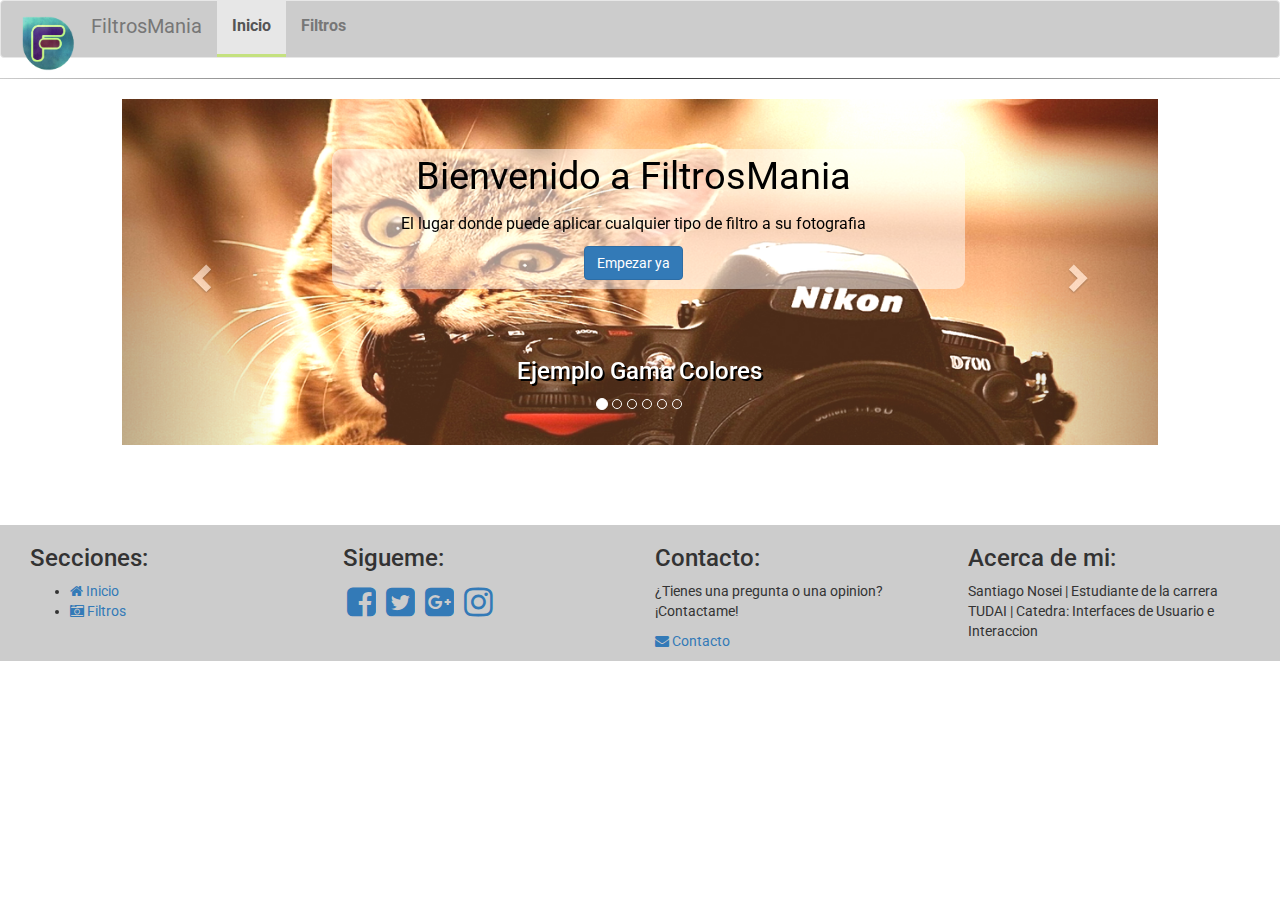
<file: Interfaces and User Experience/Image Filters/index.html>
<!DOCTYPE html PUBLIC "-//W3C//DTD XHTML 1.0 Transitional//EN" "http://www.w3.org/TR/xhtml1/DTD/xhtml1-transitional.dtd">
<html xmlns="http://www.w3.org/1999/xhtml">

<head>
	<meta http-equiv="Content-Type" content="text/html; charset=utf-8" />
	<title>FiltrosMania</title>
	<link href="css/bootstrap.min.css" rel="stylesheet"></link>
	<link href="css/estilos_principal.css" rel="stylesheet"></link>
	<link href="css/estilos_filtros.css" rel="stylesheet"></link>
	<link href="css/font-awesome.min.css" rel="stylesheet"></link>
	<link rel="shortcut icon" href="favicon.ico" type="image/x-icon"></link>
	<link rel="icon" href="favicon.ico" type="image/x-icon"></link>
	<link href="https://fonts.googleapis.com/css?family=Roboto" rel="stylesheet">
</head>

<body>
	<div id="fb-root"></div>
	<nav id="menu" class="navbar navbar-default" role="navigation">
		<div class="container-fluid">
			<div class="navbar-header">
				<a class="navbar-brand" href="#"><img alt="Brand" src="images/logo.png"></a>
				<a class="navbar-brand" href="#">FiltrosMania</a>
				<button type="button" class="navbar-toggle collapsed" data-toggle="collapse" data-target="#navbar-collapse-1" aria-expanded="false">
			        <span class="sr-only">Toggle navigation</span>
			        <span class="icon-bar"></span>
			        <span class="icon-bar"></span>
			        <span class="icon-bar"></span>
			      </button>
			</div>
			<div class="collapse navbar-collapse" id="navbar-collapse-1">
				<ul class="nav navbar-nav navbar-left">
					<li menu="main" class="active"><a href="#">Inicio</a></li>
					<li menu="filtros"><a href="#">Filtros</a></li>
				</ul>
			</div>
		</div>
	</nav>

	<hr></hr>
	<div class="encapsulador" class="container-fluid">
		<div class="row">
			<div class="col-md-12">
				<article id="AjaxContent">
					<!--Contenido que se cargara usando AJAX-->
				</article>
			</div>
		</div>
	</div>

	<div id="footer">
		<div class="row">
			<div class="col-lg-12">
				<div class="container-fluid">
					<div class="col-lg-3 col-md-6 hidden-xs hidden-sm secciones">
						<h3>Secciones:</h3>
						<ul>
							<li menu="main" class="secciones"><a href=""><i class="fa fa-home"></i> Inicio</a></li>
							<li menu="filtros" class="secciones"><a href=""><i class="fa fa-camera-retro"></i> Filtros</a></li>
						</ul>
					</div>
					<div class="col-lg-3 col-md-6 col-xs-6 col-sm-6">
						<h3>Sigueme:</h3>
						<div class="container-fluid">
							<div class="row">
								<a href="https://www.facebook.com/snorimay" target="_blank"><i id="social" class="fa fa-facebook-square fa-3x social-fb"></i></a>
								<a href="https://twitter.com/snorimay" target="_blank"><i id="social" class="fa fa-twitter-square fa-3x social-tw"></i></a>
								<a href="https://plus.google.com/u/0/102825697163842764087" target="_blank"><i id="social" class="fa fa-google-plus-square fa-3x social-gp"></i></a>
								<a href="https://www.instagram.com/santiagonosei/" target="_blank"><i id="social" class="fa fa-instagram fa-3x social-ins"></i></a>
							</div>
						</div>
					</div>
					<div class="col-lg-3 col-md-6 col-xs-6 col-sm-6">
						<h3>Contacto:</h3>
						<p>¿Tienes una pregunta o una opinion? ¡Contactame!</p>
						<p><a href="mailto:snosei92@gmail.com" target="_blank" title="Contactame!"><i class="fa fa-envelope"></i> Contacto</a></p>
					</div>
					<div class="col-lg-3 col-md-6 col-xs-12 col-sm-12">
						<h3>Acerca de mi:</h3>
						<p>Santiago Nosei | Estudiante de la carrera TUDAI | Catedra: Interfaces de Usuario e Interaccion</p>
					</div>
				</div>
			</div>
		</div>
	</div>

	<script type="text/javascript" src="js/jquery-3.1.1.min.js"></script>
	<script type="text/javascript" src="js/bootstrap.min.js"></script>
	<script type="text/javascript" src="js/accionesmenu.js"></script>
</body>

</html>
</file>
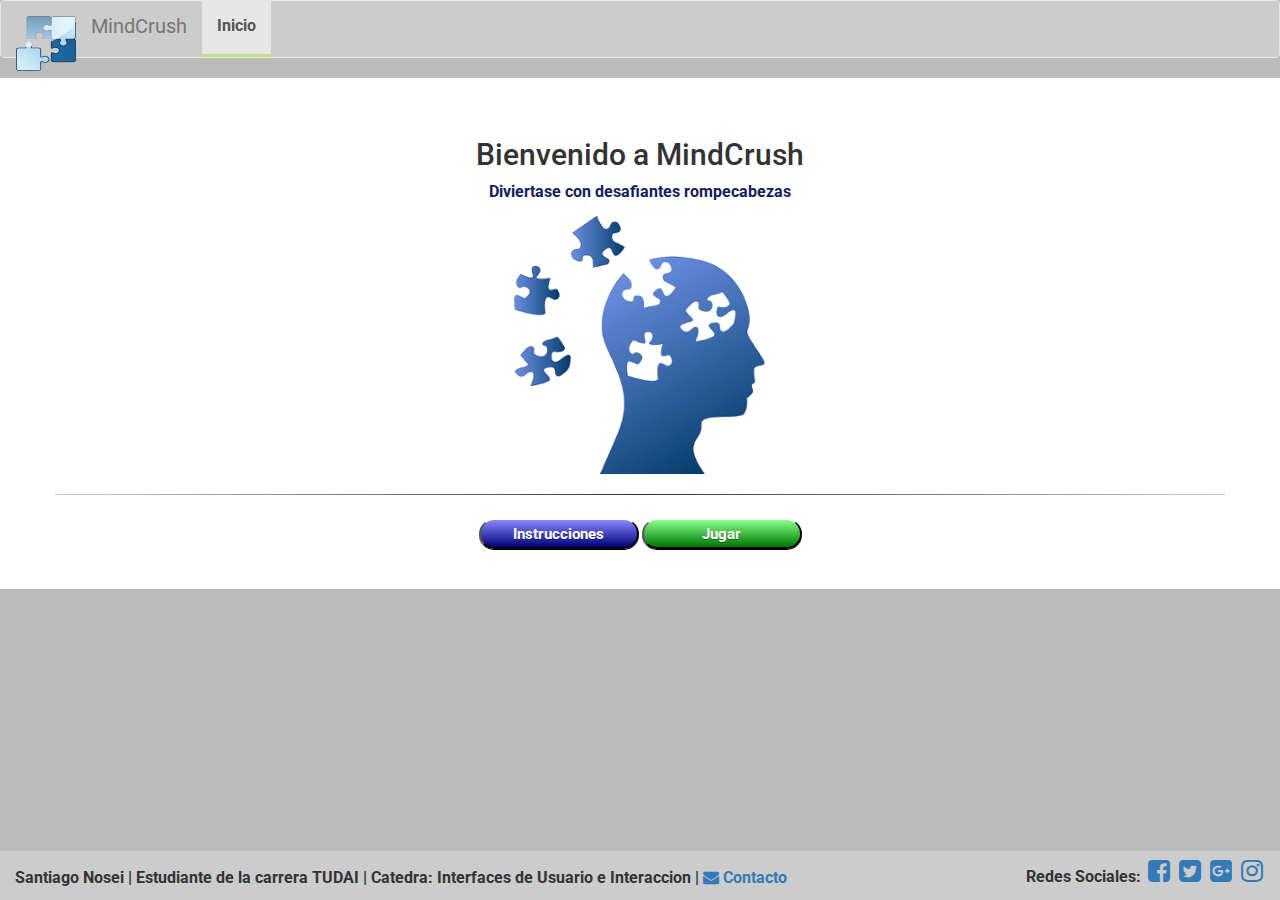
<file: Interfaces and User Experience/Puzzle/index.html>
<!DOCTYPE html PUBLIC "-//W3C//DTD XHTML 1.0 Transitional//EN" "http://www.w3.org/TR/xhtml1/DTD/xhtml1-transitional.dtd">
<html xmlns="http://www.w3.org/1999/xhtml">

<head>
	<meta http-equiv="Content-Type" content="text/html; charset=utf-8" />
	<title>MindCrush</title>
	<link href="css/bootstrap.min.css" rel="stylesheet"></link>
	<link href="css/estilos_principal.css" rel="stylesheet"></link>
	<link href="css/estilos_rompecabeza.css" rel="stylesheet"></link>
	<link href="css/animate.css" rel="stylesheet">
	<link href="css/jquery.fancybox.min.css" rel="stylesheet">
	<link href="css/font-awesome.min.css" rel="stylesheet"></link>
	<link rel="shortcut icon" href="favicon.ico" type="image/x-icon"></link>
	<link rel="icon" href="favicon.ico" type="image/x-icon"></link>
	<link href="https://fonts.googleapis.com/css?family=Roboto" rel="stylesheet">
</head>

<body>

	<nav id="menu" class="navbar navbar-default" role="navigation">
		<div class="container-fluid">
			<div class="navbar-header">
				<a class="navbar-brand" href="index.html"><img alt="Brand" src="images/logo.png"></a>
				<a class="navbar-brand" href="index.html">MindCrush</a>
				<button type="button" class="navbar-toggle collapsed" data-toggle="collapse" data-target="#navbar-collapse-1" aria-expanded="false">
						<span class="sr-only">Toggle navigation</span>
						<span class="icon-bar"></span>
						<span class="icon-bar"></span>
						<span class="icon-bar"></span>
					</button>
			</div>
			<div class="collapse navbar-collapse" id="navbar-collapse-1">
				<ul class="nav navbar-nav navbar-left">
					<li menu="main" class="active"><a href="index.html">Inicio</a></li>
				</ul>
			</div>
		</div>
	</nav>

	<div class="encapsulador" class="container-fluid">
		<div class="row">
			<div class="col-md-12">
				<article id="zonas">

					<div id="zona-inicio">
						<div class="container">
							<div class='row text-center'>
								<h2>Bienvenido a MindCrush</h2>
								<p class="textoAyuda">Diviertase con desafiantes rompecabezas</p>
								<img src="images/puzzle.png"></img>
								<hr></hr>
								<button class="general" id="instrucciones" back="inicio" type="button">Instrucciones</button>
								<button class="avanzar" id="jugar-galeria" back="inicio" type="button">Jugar</button>
							</div>
						</div>
					</div>

					<div id="zona-instrucciones">
						<div class="container">
							<div class='row text-center'>
								<h2>Instrucciones para Jugar</h2>
								<p class="textoAyuda">Paso 1: Elija un Rompecabezas </p>
								<p class="textoAyuda">Paso 2: Elija un nivel de Dificultad </p>
								<p class="textoAyuda">Paso 3: Seleccione y arrastre cada pieza de la izquierda a su respectiva posicion de la derecha </p>
								<p class="textoAyuda">Si necesita ayuda presione el boton Ayuda que le mostrara como deberia quedar el rompecabezas ordenado </p>
								<p class="textoAyuda">¡A divertirse!</p>
								<hr></hr>
								<button class="atras" id="inicio" back="instrucciones" type="button">Atras</button>
							</div>
						</div>
					</div>

					<div id="zona-jugar-galeria">
						<div class="container">
							<div class='row text-center'>
								<h2>Rompecabezas Disponibles</h2>
								<hr></hr>
								<div class='list-group gallery'>
									<div class='col-sm-4 col-xs-6 col-md-3 col-lg-3'>
										<a id="imagen_1" class="thumbnail" rel="ligthbox">
											<img class="img-responsive" alt="" />
										</a>
									</div>
									<div class='col-sm-4 col-xs-6 col-md-3 col-lg-3'>
										<a id="imagen_2" class="thumbnail" rel="ligthbox">
											<img class="img-responsive" alt="" />
										</a>
									</div>
									<div class='col-sm-4 col-xs-6 col-md-3 col-lg-3'>
										<a id="imagen_3" class="thumbnail" rel="ligthbox">
											<img class="img-responsive" alt="" />
										</a>
									</div>
									<div class='col-sm-4 col-xs-6 col-md-3 col-lg-3'>
										<a id="imagen_4" class="thumbnail" rel="ligthbox">
											<img class="img-responsive" alt="" />
										</a>
									</div>
									<div class='col-sm-4 col-xs-6 col-md-3 col-lg-3'>
										<a id="imagen_5" class="thumbnail" rel="ligthbox">
											<img class="img-responsive" alt="" />
										</a>
									</div>
									<div class='col-sm-4 col-xs-6 col-md-3 col-lg-3'>
										<a id="imagen_6" class="thumbnail" rel="ligthbox">
											<img class="img-responsive" alt="" />
										</a>
									</div>
									<div class='col-sm-4 col-xs-6 col-md-3 col-lg-3'>
										<a id="imagen_7" class="thumbnail" rel="ligthbox">
											<img class="img-responsive" alt="" />
										</a>
									</div>
									<div class='col-sm-4 col-xs-6 col-md-3 col-lg-3'>
										<a id="imagen_8" class="thumbnail" rel="ligthbox">
											<img class="img-responsive" alt="" />
										</a>
									</div>
								</div>
								<img id="imagen-popup"></img>
								<button class="atras" id="inicio" back="jugar-galeria" type="button">Atras</button>
								<button class="avanzar" id="jugar-dificultad" back="jugar-galeria" type="button">Siguiente</button>
							</div>
						</div>
					</div>

					<div id="zona-jugar-dificultad">
						<div class="container">
							<div class='row text-center'>
								<h2>Seleccione el nivel de dificultad</h2>
								<hr></hr>
								<div>
									<div class="btn-group" data-toggle="buttons">
										<label class="btn btn-success " dificultad="0">
											<input type="radio" name="options" id="option2" autocomplete="off" chacked>
											<span class="glyphicon glyphicon-baby-formula"></span><p>Bebe</p>
										</label>
										<label class="btn btn-primary active" dificultad="1">
											<input type="radio" name="options" id="option1" autocomplete="off">
											<span><i class="fa fa-smile-o fa-2x" aria-hidden="true"></i></span><p>Facil</p>
										</label>
										<label class="btn btn-warning" dificultad="2">
											<input type="radio" name="options" id="option2" autocomplete="off">
											<span><i class="fa fa-meh-o fa-2x" aria-hidden="true"></i></span><p>Media</p>
										</label>
										<label class="btn btn-danger" dificultad="3">
											<input type="radio" name="options" id="option2" autocomplete="off">
											<span><i class="fa fa-frown-o fa-2x" aria-hidden="true"></i></span><p>Dificil</p>
										</label>
									</div>
								</div>
								<p id="txt-ayuda"></p>
								<hr></hr>
								<button class="atras" id="jugar-galeria" back="jugar-dificultad" type="button">Atras</button>
								<button class="avanzar" id="rompecabezas" back="jugar-dificultad" type="button">Comenzar</button>
							</div>
						</div>
					</div>

					<div id="zona-rompecabezas">
						<div class="container">
							<div class='row text-center'>
								<p class="pull-left">Dificultad: <span id="txt-dificultad"></span> Tiempo: <span id="txt-tiempo"></span></p>
								<button class="pull-right atras" id="inicio" back="rompecabezas" type="button">Menu</button>
								<button class="pull-right general" id="imagen-ayuda" type="button">Ayuda</button>
							</div>
						</div>
						<canvas id="canvasGhost" class="visible-xs"></canvas>
						<canvas id="canvasOriginal"></canvas>
					</div>

				</article>
			</div>
		</div>
	</div>


	<div id="footer">
		<div class="row">
			<div class="col-lg-12">
				<div class="container-fluid text-center">
					<p class="pull-left">Santiago Nosei | Estudiante de la carrera TUDAI | Catedra: Interfaces de Usuario e Interaccion | <a href="mailto:snosei92@gmail.com" target="_blank" title="Contactame!"><i class="fa fa-envelope"></i> Contacto</a>
					</p>
					<p class="pull-right">Redes Sociales: <a href="https://www.facebook.com/snorimay" target="_blank"><i id="social" class="fa fa-facebook-square fa-2x social-fb"></i></a>
						<a href="https://twitter.com/snorimay" target="_blank"><i id="social" class="fa fa-twitter-square fa-2x social-tw"></i></a>
						<a href="https://plus.google.com/u/0/102825697163842764087" target="_blank"><i id="social" class="fa fa-google-plus-square fa-2x social-gp"></i></a>
						<a href="https://www.instagram.com/santiagonosei/" target="_blank"><i id="social" class="fa fa-instagram fa-2x social-ins"></i></a>
					</p>
				</div>
			</div>
		</div>
	</div>

	<script type="text/javascript" src="js/jquery-3.1.1.min.js"></script>
	<script type="text/javascript" src="js/bootstrap.min.js"></script>
	<!--Necesaria para manejar la galeria y el popup de la ayuda-->
	<script type="text/javascript" src="js/jquery.fancybox.min.js"></script>
	<!--Necesaria para manejar el contador durante el juego-->
	<script type="text/javascript" src="js/easytimer.js"></script>
	<script type="text/javascript" src="js/accionesmenu.js"></script>
	<!--Necesarias para el funcionamiento del rompecabezas-->
	<script type="text/javascript" src="js/formas.js"></script>
	<script type="text/javascript" src="js/grilla.js"></script>
	<script type="text/javascript" src="js/rompecabeza.js"></script>

</body>

</html>
</file>
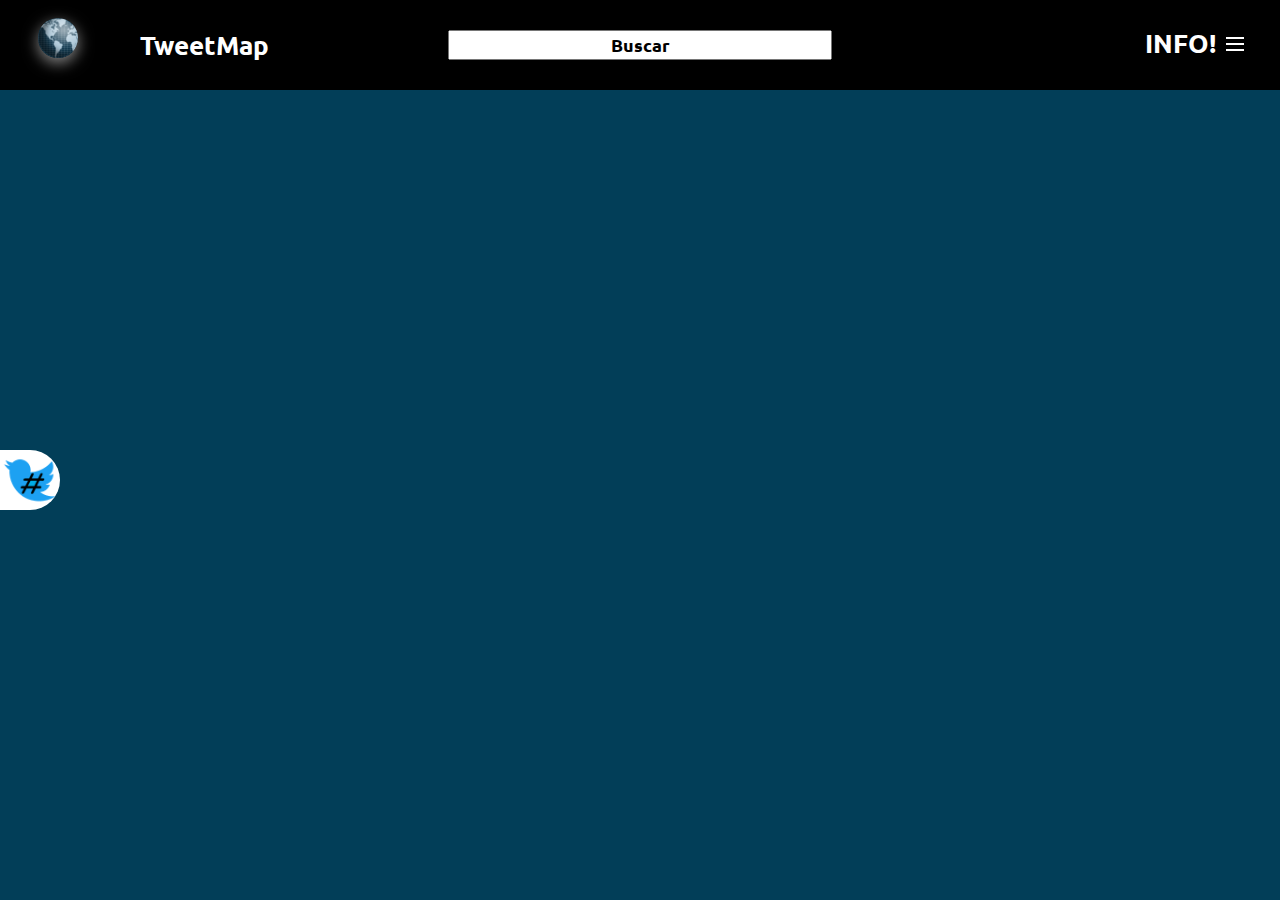
<file: Interfaces and User Experience/Twitter Map/index.html>
<!doctype html>
<html lang="en" class="no-js">

<head>
	<meta charset="UTF-8">
	<meta name="viewport" content="width=device-width, initial-scale=1">
	<link href='http://fonts.googleapis.com/css?family=Ubuntu:400,700' rel='stylesheet' type='text/css'>
	<link rel="stylesheet" href="css/bootstrap.min.css">
	<link rel="stylesheet" href="css/reset.css">
	<link rel="stylesheet" href="css/estilos_principal.css"></link>
	<link rel="stylesheet" href="css/style.css">
	<link rel="stylesheet" href="css/input.css">
	<link rel="stylesheet" href="css/menulateral.css">
	<link rel="stylesheet" href="css/animate.css">
	<link rel="shortcut icon" href="favicon.ico" type="image/x-icon"></link>
	<link rel="icon" href="favicon.ico" type="image/x-icon"></link>
	<script src="js/modernizr.js"></script>
	<title>TweetMap</title>
</head>

<body>
	<div hidden id="spinner-tweets">
		<div id="spriteLoading" class="cargandoTweets volarYbounceAdentro">
		</div>
		<p id="tweetLoadingText" class="loadingText bounceAdentro">Cargando Tweets</p>
	</div>
	<div hidden id="spinner-trends">
		<div id="trendsLoading" class="cargandoTrends girarYbounceAdentro">
		</div>
		<p id="trendLoadingText" class="loadingText bounceAdentro">Cargando Trends</p>
	</div>
	<div hidden id="spinner-error">
		<div id="errorLoading" class="cargandoError pulseYbounceAdentro">
		</div>
		<p id="errorLoadingText" class="loadingText bounceAdentro"></p>
	</div>
	<main id="cd-main-content">
		<section id="cd-intro">

			<div id="wrapper">
				<input type="checkbox" id="menu" name="menu" class="menu-checkbox">
				<div class="menu">
					<label class="menu-toggle" for="menu"><span>Toggle</span></label>
					<ul id="navTrends">
						<li><span>Trends Mundiales</span></li>
						<hr></hr>
					</ul>
				</div>
			</div>

			<header class="cd-header">
				<div id="cd-logo">
					<div id="globe"></div>
				</div>
				<h1>TweetMap</h1>
				<input id="input-buscar" class="input" placeholder="Buscar" type="text"></input>
				<a class="cd-menu-trigger" href="#main-nav">Info!<span></span></a>
			</header>

			<div id="zona_mapa"></div>

		</section>
	</main>
	<div id="ShadowLayer" class="cd-shadow-layer"></div>

	<nav id="main-nav">
		<ul>
			<!-- 5 en total -->
			<li><a class="qs"><span>Quienes Somos</span></a></li>
			<hr></hr>
			<li><a class="cont"><span>Contacto</span></a></li>
			<hr></hr>
			<li><a class="cf"><span>Como Funciona</span></a></li>
			<hr></hr>
			<li><a class="is"><span>Instrucciones</span></a></li>
		</ul>
		<a href="#0" class="cd-close-menu">Close<span></span></a>
	</nav>

	<!-- ModalQuienesSomos -->
	<div class="modal fade" id="MyModalQS" role="dialog">
		<div class="modal-dialog ">
			<div class="modal-content">
				<div class="modal-header">
					<button type="button" class="close" data-dismiss="modal" aria-hidden="true">&times;</button>
					<h4 class="modal-title Titulo">Quienes Somos</h4>
				</div>
				<div class="modal-body">
					<div class="container-fluid">
						<div class="row">
							<div class="col-md-12">
								<p class="Titulo">Diseñadores y Desarrolladores</p>
								<p>Rodríguez, Joaquín</p>
								<p>Gonzalez, Victor Juan</p>
								<p>Nosei, Santiago</p>
							</div>
						</div>
					</div>
				</div>
				<div class="modal-footer">
					<button type="button" class="btn btn-default" data-dismiss="modal" aria-hidden="true">Cerrar</button>
				</div>
			</div>
		</div>
	</div>

	<!-- ModalComoFunciona -->
	<div class="modal fade" id="MyModalCF" role="dialog">
		<div class="modal-dialog ">
			<div class="modal-content">
				<div class="modal-header">
					<button type="button" class="close" data-dismiss="modal" aria-hidden="true">&times;</button>
					<h4 class="modal-title Titulo">Como Funciona</h4>
				</div>
				<div class="modal-body">
					<div class="container-fluid">
						<div class="row">
							<div class="col-md-12">
								<ul>
									<li class="Titulo">APIs:</li>
									<br></br>
									<li class="Titulo2">Twitter API:</li>
									<li>Usada para consultar información sobre tweets y trending topics</li>
									<li class="Titulo2">Twitter Oembedded API:</li>
									<li>Usada para embeber un tweet en el mapa y que se muestre como en la pagina de Twitter</li>
									<li class="Titulo2">Geonames API:</li>
									<li>Usada para devolver las ubicaciones de las ciudades dentro del mapa, con la que hacemos pedidos a la Api de Twitter</li>
									<li class="Titulo2">Google Maps API JS V3:</li>
									<li>Usada para crear un mapa dentro de la pagina y realizar todas las funciones para mostrar tweets y trending topics</li>

									<br></br>
									<li class="Titulo">Librerias:</li>
									<br></br>
									<li class="Titulo2">autocomplete.js:</li>
									<li>Usada para habilitar la opcion de autcompletar de google para buscar lugares</li>
									<li class="Titulo2">bootstrap.min.js:</li>
									<li>Usada para darle estilo responsive a la pagina</li>
									<li class="Titulo2">codebird.js:</li>
									<li>Usada para realizar la conexion a la API de Twitter</li>
									<li class="Titulo2">markerwithlabel.js:</li>
									<li>Usada para colocar marcadores personalizados dentro del mapa de google maps</li>
									<li class="Titulo2">widgets.js:</li>
									<li>Usada para recrear el diseño de un tweet de la pagina de Twitter</li>

								</ul>
							</div>
						</div>
					</div>
				</div>
				<div class="modal-footer">
					<button type="button" class="btn btn-default" data-dismiss="modal" aria-hidden="true">Cerrar</button>
				</div>
			</div>
		</div>
	</div>

	<!--modal contacto-->
	<div class="modal fade" id="contactoModal" role="dialog">
		<div class="modal-dialog">
			<div class="modal-content">
				<div class="modal-header">
					<button type="button" class="close" data-dismiss="modal">&times;</button>
					<h4 class="modal-title Titulo">Contactenos</h4>
				</div>
				<div class="modal-body">
					<div class="container">
						<div class="col-md-5">
							<div class="form-area">
								<form role="form">
									<br style="clear:both">
									<h3 style="margin-bottom: 25px; text-align: center;">Contact Form</h3>
									<div class="form-group">
										<input type="text" class="form-control" id="name" name="name" placeholder="Name" required>
									</div>
									<div class="form-group">
										<input type="text" class="form-control" id="email" name="email" placeholder="Email" required>
									</div>
									<div class="form-group">
										<input type="text" class="form-control" id="mobile" name="mobile" placeholder="Mobile Number" required>
									</div>
									<div class="form-group">
										<input type="text" class="form-control" id="subject" name="subject" placeholder="Subject" required>
									</div>
									<div class="form-group">
										<textarea class="form-control" type="textarea" id="message" placeholder="Message" maxlength="140" rows="7"></textarea>
										<span class="help-block"><p id="characterLeft" class="help-block ">You have reached the limit</p></span>
									</div>

									<button type="button" id="submit" name="submit" class="btn btn-primary pull-right">Submit Form</button>
								</form>
							</div>
						</div>
					</div>
				</div>
				<div class="modal-footer">
					<button type="button" class="btn btn-default" data-dismiss="modal">Cerrar</button>
				</div>
			</div>
		</div>
	</div>

	<!-- ModalInstrucciones -->
	<div class="modal fade" id="MyModalIS" role="dialog">
		<div class="modal-dialog ">
			<div class="modal-content">
				<div class="modal-header">
					<button type="button" class="close" data-dismiss="modal" aria-hidden="true">&times;</button>
					<h4 class="modal-title Titulo">Instrucciones</h4>
				</div>
				<div class="modal-body">
					<div class="container-fluid">
						<div class="row">
							<div class="col-md-12">
								<p class="Titulo">Que puede hacer en la pagina</p>
								<br></br>
								<p>	Una vez cargada la pagina pruebe a movers por el mapa haciendo click y arrastrando el mouse, una vez que deje de hacer click vera como se van cargando Tweets en el mapa</p>
								<hr></hr>
								<p>	Lo primero que vera en el mapa seran logos de Twitter con un numero, los cuales indican la cantidad de tweets que hay en esa ubicacion. Pruebe hacer click en uno de ellos y sera dirigido hacia esa ubicacion para ver los tweets especificos</p>
								<hr></hr>
								<p>	Pruebe tambien hacer zoom para dentro o para afuera, vera que en cierto punto se visualizaran los tweets individuales y que en otro desapareceran los tweets y apareceran los Trending Topics de esas regiones</p>
								<hr></hr>
								<p>	Pruebe hacer click en un Tweet individual y podra ver en un globo de dialogo el contenido de ese Tweet</p>
								<hr></hr>
								<p>	Cuando este visualizando los Trending Topics pruebe a hacer click en uno de ellos. Al hacerlo se abrira una nueva pestaña con la pagina de Twitter y los tweets de ese Trending Topic</p>
								<hr></hr>
								<p>	Pruebe hacer click en el logo de twitter con el hashtag dentro y podrá ver los 5 Trending Topics mundiales actuales. Si hace click en uno de llos se abrirar una nueva pestaña con la pagina de Twitter y los tweets de ese Trending Topic</p>
								<hr></hr>
								<p>	Para navegar por el mapa y visualizar la informacion que quiere puede introducion la localidad que quiera en el cuadro de arriba y le aparecera abajo las ubicaciones existentes que puede seleccionar. Haga click en una de ellas y sera redirigido a esa ubicacion</p>
							</div>
						</div>
					</div>
				</div>
				<div class="modal-footer">
					<button type="button" class="btn btn-default" data-dismiss="modal" aria-hidden="true">Cerrar</button>
				</div>
			</div>
		</div>
	</div>

	<script type="text/javascript" src="js/jquery-3.1.1.min.js"></script>
	<script type="text/javascript" src="js/main.js"></script>
	<script type="text/javascript" src="js/widgets.js"></script>
	<script type="text/javascript" src="js/bootstrap.min.js"></script>
	<script type="text/javascript" src="js/codebird.js"></script>
	<script type="text/javascript" src="https://maps.google.com/maps/api/js?sensor=true&libraries=places"></script>
	<script type="text/javascript" src="js/markerwithlabel.js"></script>
	<script type="text/javascript" src="js/utilidades_mapa.js"></script>
	<script type="text/javascript" src="js/acciones_mapa.js"></script>
	<script type="text/javascript" src="js/llamados_twitter.js"></script>
	<script type="text/javascript" src="js/autocomplete.js"></script>
	<script type="text/javascript" src="js/comportamiento.js"></script>
</body>

</html>
</file>
<file: Interfaces and User Experience/Image Filters/css/estilos_principal.css>
/**************************** Estilos General*********************************/

body {
    background-color: #FFFFFF;
    margin: 0;
    font-family: 'Roboto', sans-serif;
    min-height: 100%;
    overflow-x: hidden;
}

article {
    margin-bottom: 150px;
}

#footer {
    width: 100%;
    margin-top: 80px;
    background-color: #CCCCCC;
}

hr {
    border: 0;
    height: 1px;
    background: #333;
    background-image: linear-gradient(to right, #ccc, #333, #ccc);
}

/**************************** Estilos Navbar*********************************/

.navbar-brand img {
    width: 60px;
    height: 55px;
}

.navbar-nav {
    font-size: 16px;
    font-weight: bold;
}

.navbar-brand {
    font-size: 20px;
}

nav, .navbar-default {
    background-color: #CCCCCC;
}

.nav>li>a, .dropdown-menu>li>a:focus, .dropdown-menu>li>a:hover, .dropdown-menu>li>a, .dropdown-menu>li {
    border-bottom: 3px solid transparent;
}

.nav>li>a:focus, .nav>li>a:hover, .nav .open>a, .nav .open>a:focus, .nav .open>a:hover, .dropdown-menu>li>a:focus, .dropdown-menu>li>a:hover {
    border-bottom: 3px solid transparent;
    background: none;
}

.navbar a, .dropdown-menu>li>a, .dropdown-menu>li>a:focus, .dropdown-menu>li>a:hover, .navbar-toggle {
    color: #fff;
}

.dropdown-menu {
    -webkit-box-shadow: none;
    box-shadow: none;
}

.nav li:hover:nth-child(8n+1), .nav li.active:nth-child(8n+1) {
    border-bottom: #C4E17F 3px solid;
}

.nav li:hover:nth-child(8n+2), .nav li.active:nth-child(8n+2) {
    border-bottom: #F7FDCA 3px solid;
}

.nav li:hover:nth-child(8n+3), .nav li.active:nth-child(8n+3) {
    border-bottom: #FECF71 3px solid;
}

.nav li:hover:nth-child(8n+4), .nav li.active:nth-child(8n+4) {
    border-bottom: #F0776C 3px solid;
}

.nav li:hover:nth-child(8n+5), .nav li.active:nth-child(8n+5) {
    border-bottom: #DB9DBE 3px solid;
}

.nav li:hover:nth-child(8n+6), .nav li.active:nth-child(8n+6) {
    border-bottom: #C49CDE 3px solid;
}

.nav li:hover:nth-child(8n+7), .nav li.active:nth-child(8n+7) {
    border-bottom: #669AE1 3px solid;
}

.nav li:hover:nth-child(8n+8), .nav li.active:nth-child(8n+8) {
    border-bottom: #62C2E4 3px solid;
}

.navbar-toggle .icon-bar {
    color: #fff;
    background: #fff;
}

/**************************** Estilos Carrusel Presentacion*********************************/

.carousel-inner> .item> img {
    width: 100%;
}

.carousel-caption h3 {
    text-shadow: 2px 2px #000000;
}

.main-text {
    position: absolute;
    top: 50px;
    width: 96.66666666666666%;
    color: #000000;
}

.titulo {
    font-size: 38px;
    position: relative;
    z-index: 4;
}

.subtitulo {
    font-size: 16px;
    position: relative;
    z-index: 4;
}

.main-text button {
    position: relative;
    z-index: 4;
}

.cuadro {
    position: absolute;
    background-color: white;
    opacity: 0.5;
    height: 140px;
    z-index: 0;
    border-radius: 10px;
}

/**************************** Estilos Botones Redes Sociales*********************************/

#social:hover {
    -webkit-transform: scale(1.1);
    -moz-transform: scale(1.1);
    -o-transform: scale(1.1);
}

#social {
    -webkit-transform: scale(0.8);
    -moz-transform: scale(0.8);
    -o-transform: scale(0.8);
    -webkit-transition-duration: 0.5s;
    -moz-transition-duration: 0.5s;
    -o-transition-duration: 0.5s;
}

.social-fb:hover {
    color: #3B5998;
}

.social-tw:hover {
    color: #4099FF;
}

.social-gp:hover {
    color: #d34836;
}

.social-ins:hover {
    color: #000000;
}
</file>
<file: Interfaces and User Experience/Image Filters/css/estilos_filtros.css>
/**************************** Estilos Menu desplegable de Pasos*********************************/

#accordion .panel-heading {
    padding: 0;
}

#accordion .panel-title> a {
    display: block;
    padding: 0.4em 0.6em;
    outline: none;
    font-weight: bold;
    text-decoration: none;
}

#accordion .panel-title> a.accordion-toggle::before, #accordion a[data-toggle="collapse"]::before {
    content: "\e113";
    float: left;
    font-family: 'Glyphicons Halflings';
    margin-right: 1em;
}

#accordion .panel-title> a.accordion-toggle.collapsed::before, #accordion a.collapsed[data-toggle="collapse"]::before {
    content: "\e114";
}

/**************************** Estilos General*********************************/

.textoAyuda {
    font-weight: bold;
    font-size: 16px;
    color: #131D5B;
}

.item .textoAyuda {
    margin-top: -10px;
}

/**************************** Estilos Botones de Carga y Guardado de Imagen*********************************/

input[type="file"] {
    display: none;
}

.btn-cargarImagen, #btn-guardarPNG button, #btn-guardarJPG button {
    color: #FFFFFF;
    text-align: center;
    padding: 3px 0px 0px 0px;
    display: inline-block;
    width: 160px;
    height: 30px;
    font-weight: bold;
    font-size: 15px;
    border-top: 1px solid #96d1f8;
    background: #65a9d7;
    background: -webkit-gradient(linear, left top, left bottom, from(#3e779d), to(#65a9d7));
    background: -webkit-linear-gradient(top, #3e779d, #65a9d7);
    background: -moz-linear-gradient(top, #3e779d, #65a9d7);
    background: -ms-linear-gradient(top, #3e779d, #65a9d7);
    background: -o-linear-gradient(top, #3e779d, #65a9d7);
    -webkit-border-radius: 31px;
    -moz-border-radius: 31px;
    border-radius: 31px;
    -webkit-box-shadow: rgba(0, 0, 0, 1) 0 1px 0;
    -moz-box-shadow: rgba(0, 0, 0, 1) 0 1px 0;
    box-shadow: rgba(0, 0, 0, 1) 0 1px 0;
    text-shadow: rgba(0, 0, 0, .4) 0 1px 0;
    cursor: pointer;
    margin-top: 4px;
}

.btn-cargarImagen:active, #btn-guardarPNG button:active, #btn-guardarJPG button:active {
    border-top-color: #1b435e;
    background: #1b435e;
}

.btn-cargarImagen:hover, #btn-guardarPNG button:hover, #btn-guardarJPG button:hover {
    border-top-color: #28597a;
    background: #28597a;
    color: #ccc;
}

/**************************** Estilos Canvas*********************************/

#canvasMuestra, #canvasFinal {
    width: auto;
    height: auto;
    max-width: 70%;
    max-height: 250px;
    border-style: solid;
    border-color: #000000;
    border-width: 1px;
}

#canvasOriginal, #canvasFiltrado {
    width: auto;
    height: auto;
    max-width: 100%;
    max-height: 500px;
    border-style: solid;
    border-color: #000000;
    border-width: 1px;
}

.encabezadoCanvas {
    margin: 0;
    text-align: center;
    font-weight: bold;
    font-size: 20px;
}

/**************************** Estilos Carrusel de Filtros*********************************/

.media-carousel {
    margin-bottom: 0;
    padding: 0 40px 30px 40px;
    margin-top: 30px;
}

.media-carousel .carousel-control.left {
    left: -12px;
    background-image: none;
    background: none repeat scroll 0 0 #222222;
    border: 4px solid #FFFFFF;
    border-radius: 23px 23px 23px 23px;
    height: 40px;
    width: 40px;
    margin-top: 30px
}

.media-carousel .carousel-control.right {
    right: -12px !important;
    background-image: none;
    background: none repeat scroll 0 0 #222222;
    border: 4px solid #FFFFFF;
    border-radius: 23px 23px 23px 23px;
    height: 40px;
    width: 40px;
    margin-top: 30px
}

.media-carousel .carousel-indicators {
    right: 50%;
    top: auto;
    bottom: 0px;
    margin-right: -19px;
}

.media-carousel .carousel-indicators li {
    background: #c0c0c0;
}

.media-carousel .carousel-indicators .active {
    background: #333333;
}

.media-carousel a {
    height: 90px;
    cursor: pointer;
}

.media-carousel img {
    width: 100%;
    height: 80px;
    background-size: 100%;
    background-repeat: no-repeat;
}

/**************************** Estilos Botones de Filtros*********************************/

#filtro-gris img {
    background-image: url("images/filtro-gris.png");
}

#filtro-sepia img {
    background-image: url("images/filtro-sepia.png");
}

#filtro-invertido img {
    background-image: url("images/filtro-invertido.png");
}

#filtro-brillo img {
    background-image: url("images/filtro-brillo.png");
}

#filtro-clonar img {
    background-image: url("images/filtro-clonar.png");
}

#filtro-binario img {
    background-image: url("images/filtro-binario.png");
}

#filtro-gama img {
    background-image: url("images/filtro-gama.png");
}

#filtro-rojo img {
    background-image: url("images/filtro-rojo.png");
}

#filtro-verde img {
    background-image: url("images/filtro-verde.png");
}

#filtro-azul img {
    background-image: url("images/filtro-azul.png");
}

#filtro-gama-correct img {
    background-image: url("images/filtro-gama-correct.png");
}

#filtro-transparencia img {
    background-image: url("images/filtro-transparencia.png");
}

/**************************** Estilos Boton de Compartir en FB*********************************/

.share {
    margin: 5px;
    border-color: #29447e #29447e #1a356e;
    color: #fff;
    background-color: #5B74A8;
    background-image: -webkit-gradient(linear, 0 0, 0 100%, from(#637bad), to(#5872a7));
    background-image: -moz-linear-gradient(#637bad, #5872a7);
    background-image: -o-linear-gradient(#637bad, #5872a7);
    background-image: linear-gradient(#637bad, #5872a7);
    filter: progid: DXImageTransform.Microsoft.gradient(startColorStr='#637bad', EndColorStr='#5872a7');
    /* for IE 6 - 9 */
    -webkit-box-shadow: 0 1px 0 rgba(0, 0, 0, 0.1), inset 0 1px 0 #8a9cc2;
    -moz-box-shadow: 0 1px 0 rgba(0, 0, 0, 0.1), inset 0 1px 0 #8a9cc2;
    box-shadow: 0 1px 0 rgba(0, 0, 0, 0.1), inset 0 1px 0 #8a9cc2;
}

.share:active {
    border-color: #29447E;
    background: #4F6AA3;
    filter: none;
    -webkit-box-shadow: none;
    -moz-box-shadow: none;
    box-shadow: none;
}

#maskedText {
    display: block;
    margin: 0 auto;
}

/**************************** Estilos Ajustes de Filtros*********************************/

#boxBrillo, #boxBinario, #boxGama, #boxGamaCorrect, #boxTransparencia {
    margin-top: -14px;
    text-align: center;
    display: none;
    font-weight: bold;
    font-size: 16px;
}

/**************************** Estilos Slider Ajustes*********************************/

input[type=range] {
    -webkit-appearance: none;
    width: 100%;
    background: transparent;
}

input[type=range]::-webkit-slider-thumb {
    -webkit-appearance: none;
}

input[type=range]:focus {
    outline: none;
}

input[type=range]::-ms-track {
    width: 100%;
    cursor: pointer;
    background: transparent;
    border-color: transparent;
    color: transparent;
}


input[type=range] {
    -webkit-appearance: none;
    margin: 11.25px 0;
    width: 100%;
}

input[type=range]:focus {
    outline: none;
}

input[type=range]::-webkit-slider-runnable-track {
    width: 100%;
    height: 8.5px;
    cursor: pointer;
    animate: 0.2s;
    box-shadow: 1.8px 1.8px 3.1px #000000, 0px 0px 1.8px #0d0d0d;
    background: #c8c8c8;
    border-radius: 5.0px;
    border: 0.8px solid #010101;
}

input[type=range]::-webkit-slider-thumb {
    box-shadow: 2px 2px 1px #000000, 0px 0px 2px #0d0d0d;
    border: 1px solid #000000;
    height: 31px;
    width: 16px;
    border-radius: 9px;
    background: #0000ff;
    cursor: pointer;
    -webkit-appearance: none;
    margin-top: -12.05px;
}

input[type=range]:focus::-webkit-slider-runnable-track {
    background: #dcdcdc;
}

input[type=range]::-moz-range-track {
    width: 100%;
    height: 8.5px;
    cursor: pointer;
    animate: 0.2s;
    box-shadow: 1.8px 1.8px 3.1px #000000, 0px 0px 1.8px #0d0d0d;
    background: #c8c8c8;
    border-radius: 5.0px;
    border: 0.8px solid #010101;
}

input[type=range]::-moz-range-thumb {
    box-shadow: 2px 2px 1px #000000, 0px 0px 2px #0d0d0d;
    border: 1px solid #000000;
    height: 31px;
    width: 16px;
    border-radius: 9px;
    background: #0000ff;
    cursor: pointer;
}

input[type=range]::-ms-track {
    width: 100%;
    height: 8.5px;
    cursor: pointer;
    animate: 0.2s;
    background: transparent;
    border-color: transparent;
    border-width: 16px 0;
    color: transparent;
}

input[type=range]::-ms-fill-lower {
    background: #b4b4b4;
    border: 0.8px solid #010101;
    border-radius: 10.6px;
    box-shadow: 1.8px 1.8px 3.1px #000000, 0px 0px 1.8px #0d0d0d;
}

input[type=range]::-ms-fill-upper {
    background: #c8c8c8;
    border: 0.8px solid #010101;
    border-radius: 10.6px;
    box-shadow: 1.8px 1.8px 3.1px #000000, 0px 0px 1.8px #0d0d0d;
}

input[type=range]::-ms-thumb {
    box-shadow: 2px 2px 1px #000000, 0px 0px 2px #0d0d0d;
    border: 1px solid #000000;
    height: 31px;
    width: 16px;
    border-radius: 9px;
    background: #0000ff;
    cursor: pointer;
}

input[type=range]:focus::-ms-fill-lower {
    background: #c8c8c8;
}

input[type=range]:focus::-ms-fill-upper {
    background: #dcdcdc;
}

/**************************** Media Queries *********************************/

@media (min-width:320px) and (max-width:340px) {
    .media-carousel a {
        height: 50px;
        margin-bottom: 4px;
    }
    .media-carousel img {
        height: 40px;
    }
}

@media (min-width:320px) and (max-width:360px) {
    .filtro h3 {
        text-align: center;
    }
}

@media (min-width:360px) and (max-width:700px) {
    .media-carousel a {
        height: 60px;
    }
}

@media (min-width:768px) and (max-width:980px) {
    .titulo {
        font-size: 26px;
    }
    .subtitulo {
        font-size: 12px;
    }
    .cuadro {
        height: 112px;
    }
    #footer {
        position: absolute;
        bottom: 0;
    }
}

@media (min-width:1920px) and (max-width:3000px) {
    #footer {
        position: absolute;
        bottom: 0;
    }
}
</file>
<file: Interfaces and User Experience/Puzzle/css/estilos_principal.css>
/**************************** Estilos General*********************************/

body {
    background-color: #BBBBBB;
    margin: 0;
    font-family: 'Roboto', sans-serif;
    min-height: 100%;
    overflow-x: hidden;
}

article {
  background-color: #FFFFFF;
    min-height: 480px;
    padding-bottom: 0;
}

#footer {
    position: absolute;
    bottom: 0px;
    padding-top: 4px;
    min-height:40px;
    width: 100%;
    height: auto;
    margin-bottom: 0;
    background-color: #CCCCCC;
    font-size: 16px;
}

#footer p{
  font-weight: bold;
}

#footer .pull-left {
  font-weight: bold;
  padding-top: 12px;
}

hr {
    border: 0;
    height: 1px;
    background: #333;
    background-image: linear-gradient(to right, #ccc, #333, #ccc);
}

/**************************** Estilos Navbar*********************************/

.navbar-brand img {
    width: 60px;
    height: 55px;
}

.navbar-nav {
    font-size: 16px;
    font-weight: bold;
}

.navbar-brand {
    font-size: 20px;
}

nav, .navbar-default {
    background-color: #CCCCCC;
}

.nav>li>a, .dropdown-menu>li>a:focus, .dropdown-menu>li>a:hover, .dropdown-menu>li>a, .dropdown-menu>li {
    border-bottom: 3px solid transparent;
}

.nav>li>a:focus, .nav>li>a:hover, .nav .open>a, .nav .open>a:focus, .nav .open>a:hover, .dropdown-menu>li>a:focus, .dropdown-menu>li>a:hover {
    border-bottom: 3px solid transparent;
    background: none;
}

.navbar a, .dropdown-menu>li>a, .dropdown-menu>li>a:focus, .dropdown-menu>li>a:hover, .navbar-toggle {
    color: #fff;
}

.dropdown-menu {
    -webkit-box-shadow: none;
    box-shadow: none;
}

.nav li:hover:nth-child(8n+1), .nav li.active:nth-child(8n+1) {
    border-bottom: #C4E17F 3px solid;
}

.nav li:hover:nth-child(8n+2), .nav li.active:nth-child(8n+2) {
    border-bottom: #F7FDCA 3px solid;
}

.nav li:hover:nth-child(8n+3), .nav li.active:nth-child(8n+3) {
    border-bottom: #FECF71 3px solid;
}

.nav li:hover:nth-child(8n+4), .nav li.active:nth-child(8n+4) {
    border-bottom: #F0776C 3px solid;
}

.nav li:hover:nth-child(8n+5), .nav li.active:nth-child(8n+5) {
    border-bottom: #DB9DBE 3px solid;
}

.nav li:hover:nth-child(8n+6), .nav li.active:nth-child(8n+6) {
    border-bottom: #C49CDE 3px solid;
}

.nav li:hover:nth-child(8n+7), .nav li.active:nth-child(8n+7) {
    border-bottom: #669AE1 3px solid;
}

.nav li:hover:nth-child(8n+8), .nav li.active:nth-child(8n+8) {
    border-bottom: #62C2E4 3px solid;
}

.navbar-toggle .icon-bar {
    color: #fff;
    background: #fff;
}

/**************************** Estilos Carrusel Presentacion*********************************/

.carousel-inner> .item> img {
    width: 100%;
}

.carousel-caption h3 {
    text-shadow: 2px 2px #000000;
}

.main-text {
    position: absolute;
    top: 50px;
    width: 96.66666666666666%;
    color: #000000;
}

.titulo {
    font-size: 38px;
    position: relative;
    z-index: 4;
}

.subtitulo {
    font-size: 16px;
    position: relative;
    z-index: 4;
}

.main-text button {
    position: relative;
    z-index: 4;
}

.cuadro {
    position: absolute;
    background-color: white;
    opacity: 0.5;
    height: 140px;
    z-index: 0;
    border-radius: 10px;
}

/**************************** Estilos Botones Redes Sociales*********************************/

#social:hover {
    -webkit-transform: scale(1.1);
    -moz-transform: scale(1.1);
    -o-transform: scale(1.1);
}

#social {
    -webkit-transform: scale(0.8);
    -moz-transform: scale(0.8);
    -o-transform: scale(0.8);
    -webkit-transition-duration: 0.5s;
    -moz-transition-duration: 0.5s;
    -o-transition-duration: 0.5s;
}

.social-fb:hover {
    color: #3B5998;
}

.social-tw:hover {
    color: #4099FF;
}

.social-gp:hover {
    color: #d34836;
}

.social-ins:hover {
    color: #000000;
}
</file>
<file: Interfaces and User Experience/Puzzle/css/estilos_rompecabeza.css>
#zona-rompecabezas, #zona-instrucciones, #zona-jugar-galeria, #zona-jugar-dificultad{
  display: none;
}

#zona-instrucciones .container, #zona-jugar-galeria .container, #zona-jugar-dificultad .container, #zona-inicio .container{
  min-height: 400px;
  padding-top: 40px;
  padding-bottom: 40px;
}

.gallery
{
    display: inline-block;
    margin-top: 20px;
}

#imagen_1 img, #imagen_2 img, #imagen_3 img, #imagen_4 img, #imagen_5 img, #imagen_6 img,
#imagen_7 img, #imagen_8 img {
  background-size: cover;
  background-repeat: no-repeat;
  width: 250px;
  height: 110px;
  background-position: 50% 50%;
  cursor: pointer;
}

#zona-jugar-galeria a{
  opacity: 0.7;
  width: 250px;
  height: 120px;
  margin-bottom: 4px;
}

#zona-jugar-galeria a:hover, #zona-jugar-galeria .active{
  opacity: 1.0;
}

#zona-jugar-galeria #imagen-popup{
  display:none;
}

#imagen_1 img{
  background-image: url("images/imagen1.jpg");
}

#imagen_2 img{
  background-image: url("images/imagen2.jpg");
}

#imagen_3 img{
  background-image: url("images/imagen3.jpg");
}

#imagen_4 img{
  background-image: url("images/imagen4.jpg");
}

#imagen_5 img{
  background-image: url("images/imagen5.jpg");
}

#imagen_6 img{
  background-image: url("images/imagen6.jpg");
}

#imagen_7 img{
  background-image: url("images/imagen7.jpg");
}

#imagen_8 img{
  background-image: url("images/imagen8.jpg");
}

button{
    color: #FFFFFF;
    text-align: center;
    padding: 3px 0px 0px 0px;
    display: inline-block;
    width: 160px;
    height: 30px;
    font-weight: bold;
    font-size: 15px;
    border-top: 1px solid #FFFFFF;
    -webkit-border-radius: 31px;
    -moz-border-radius: 31px;
    border-radius: 31px;
    -webkit-box-shadow: rgba(0, 0, 0, 1) 0 1px 0;
    -moz-box-shadow: rgba(0, 0, 0, 1) 0 1px 0;
    box-shadow: rgba(0, 0, 0, 1) 0 1px 0;
    text-shadow: rgba(0, 0, 0, .4) 0 1px 0;
    cursor: pointer;
    margin-top: 4px;
}

.atras{
  background: #770000;
  background: -webkit-gradient(linear, left top, left bottom, from(#FF8888), to(#770000));
  background: -webkit-linear-gradient(top, #FF8888, #770000);
  background: -moz-linear-gradient(top, #FF8888, #770000);
  background: -ms-linear-gradient(top, #FF8888, #770000);
  background: -o-linear-gradient(top, #FF8888, #770000);
}

.avanzar{
  background: #007700;
  background: -webkit-gradient(linear, left top, left bottom, from(#88FF88), to(#007700));
  background: -webkit-linear-gradient(top, #88FF88, #007700);
  background: -moz-linear-gradient(top, #88FF88, #007700);
  background: -ms-linear-gradient(top, #88FF88, #007700);
  background: -o-linear-gradient(top, #88FF88, #007700);
}

.general{
  background: #000077;
  background: -webkit-gradient(linear, left top, left bottom, from(#8888FF), to(#000077));
  background: -webkit-linear-gradient(top, #8888FF, #000077);
  background: -moz-linear-gradient(top, #8888FF, #000077);
  background: -ms-linear-gradient(top, #8888FF, #000077);
  background: -o-linear-gradient(top, #8888FF, #000077);
}

.textoAyuda {
    font-weight: bold;
    font-size: 16px;
    color: #131D5B;
}

.glyphicon.glyphicon-baby-formula {
    font-size: 28px;
}

.btn p{
  font-size: 20px;
  font-weight: bold;
  margin:0;
}

#zona-jugar-dificultad #txt-ayuda{
  font-size: 16px;
  font-weight: bold;
  margin:0;
  margin-top: 20px;
  color: #131D5B;
}

#zona-rompecabezas p{
  font-size: 16px;
  font-weight: bold;
  margin:0;

}

#zona-rompecabezas span{
  font-size: 20px;
  color: #131D5B;
  margin-right: 8px;
}

.fancybox-close {
display:inline !important;
top: -7px !important;
right: 1px !important;
width: 28px !important;
height: 30px !important;

}
</file>
<file: Interfaces and User Experience/Twitter Map/css/estilos_principal.css>
/**************************** Estilos General*********************************/

.Titulo {
    font-size: 20px;
    font-weight: bold;
}

.Titulo2 {
    font-size: 16px;
    font-weight: bold;
}

.Tab {
    padding-left: 5px;
}

#MyModalCF, #MyModalQS, #contactoModal, #MyModalIS {
    position: absolute;
    z-index: 10;
}

.modal-backdrop {
    z-index: -1;
}

.cargandoTweets {
    position: absolute;
    top: 16%;
    z-index: 10;
    background: url("../img/twitter-sprite2.png");
    width: 90px;
    height: 90px;
    border-radius: 90px;
    /*-moz-animation: volar 1s steps(12) infinite, bounceOutUp 1s;
	animation: volar 1s steps(12) infinite, bounceOutUp 1s;*/
}

.cargandoTrends {
    position: absolute;
    top: 16%;
    z-index: 10;
    background: url("../img/hashtag-spin.png");
    width: 90px;
    height: 90px;
    border-radius: 90px;
}

.cargandoError {
    position: absolute;
    top: 16%;
    z-index: 10;
    background: url("../img/error.png");
    box-shadow: 0 0 0 0 rgba(232, 76, 61, 0.7);
    width: 90px;
    height: 90px;
    border-radius: 90px;
}

.loadingText {
    color: #FFFFFF;
    font-weight: bold;
    position: absolute;
    top: 32%;
    z-index: 10;
    -moz-animation: bounceOutUp 1s;
    animation: bounceOutUp 1s;
}

.bounceAdentro {
    -moz-animation: bounceInDown 1s;
    animation: bounceInDown 1s;
}

.pulseYbounceAdentro {
    -moz-animation: pulses 1.25s infinite cubic-bezier(0.66, 0, 0, 1), bounceInDown 1s;
    animation: pulses 1.25s infinite cubic-bezier(0.66, 0, 0, 1), bounceInDown 1s;
}

.pulseYbounceAfuera {
    -moz-animation: pulse 1.25s infinite cubic-bezier(0.66, 0, 0, 1), bounceOutUp 1s;
    animation: pulse 1.25s infinite cubic-bezier(0.66, 0, 0, 1), bounceOutUp 1s;
}

.girarYbounceAdentro {
    -moz-animation: spin 1s infinite, bounceInDown 1s;
    animation: spin 1s infinite, bounceInDown 1s;
}

.girarYbounceAfuera {
    -moz-animation: spin 1s infinite, bounceOutUp 1s;
    animation: spin 1s infinite, bounceOutUp 1s;
}

.volarYbounceAdentro {
    -moz-animation: volar 1s steps(12) infinite, bounceInDown 1s;
    animation: volar 1s steps(12) infinite, bounceInDown 1s;
}

.bounceAfuera {
    -moz-animation: bounceOutUp 1s;
    animation: bounceOutUp 1s;
}

.volarYbounceAfuera {
    -moz-animation: volar 1s steps(12) infinite, bounceOutUp 1s;
    animation: volar 1s steps(12) infinite, bounceOutUp 1s;
}

@keyframes pulses {
    to {
        box-shadow: 0 0 0 45px rgba(232, 76, 61, 0);
    }
}

@keyframes spin {
    from {
        transform: rotate(0deg);
    }
    to {
        transform: rotate(360deg);
    }
}

@keyframes bounceOutUp {
    20% {
        -webkit-transform: translate3d(0, -10px, 0);
        transform: translate3d(0, -10px, 0);
    }
    40%, 45% {
        opacity: 1;
        -webkit-transform: translate3d(0, 20px, 0);
        transform: translate3d(0, 20px, 0);
    }
    to {
        opacity: 0;
        -webkit-transform: translate3d(0, -2000px, 0);
        transform: translate3d(0, -2000px, 0);
    }
}

@keyframes bounceInDown {
    from, 60%, 75%, 90%, to {
        -webkit-animation-timing-function: cubic-bezier(0.215, 0.610, 0.355, 1.000);
        animation-timing-function: cubic-bezier(0.215, 0.610, 0.355, 1.000);
    }
    0% {
        opacity: 0;
        -webkit-transform: translate3d(0, -3000px, 0);
        transform: translate3d(0, -3000px, 0);
    }
    60% {
        opacity: 1;
        -webkit-transform: translate3d(0, 25px, 0);
        transform: translate3d(0, 25px, 0);
    }
    75% {
        -webkit-transform: translate3d(0, -10px, 0);
        transform: translate3d(0, -10px, 0);
    }
    90% {
        -webkit-transform: translate3d(0, 5px, 0);
        transform: translate3d(0, 5px, 0);
    }
    to {
        -webkit-transform: none;
        transform: none;
    }
}

@keyframes volar {
    100% {
        background-position-x: -1080px;
    }
}

.plagioTrendsMapChico {
    opacity: 0.62;
    font-weight: bold;
    background-color: #222;
    border: 1px solid #333;
    border-radius: 1px;
    color: #fff;
}

.plagioTrendsMapGrande {
    font-size: 20px;
    opacity: 0.72;
    font-weight: bold;
    background-color: #222;
    border: 1px solid #333;
    border-radius: 1px;
    color: #fff;
}

.plagioTrendsMapMediano {
    opacity: 0.82;
    font-size: 10px;
    font-weight: bold;
    background-color: #222;
    border: 1px solid #333;
    border-radius: 1px;
    color: #fff;
}

.tweetMarkerCountPoco {
    width: 35px;
    height: 35px;
    margin-top: 5px;
    background-image: url("images/twitterMarkerCount.png");
}

.tweetMarkerCountMedio {
    width: 45px;
    height: 45px;
    background-image: url("images/twitterMarkerCount.png");
    background-size: contain;
    -webkit-filter: brightness(120%) saturate(300%) hue-rotate(180deg);
    filter: brightness(120%) saturate(300%) hue-rotate(180deg);
}

.tweetMarkerCountMucho {
    width: 65px;
    height: 65px;
    background-image: url("images/twitterMarkerCount.png");
    background-size: contain;
    -webkit-filter: brightness(30%) saturate(600%) hue-rotate(180deg);
    filter: brightness(30%) saturate(600%) hue-rotate(180deg);
}

#zona_mapa {
    width: 100%;
    height: 100%;
    max-height: 100%;
}

.qs, .cont, .cf, .is {
    cursor: pointer;
}

hr {
    border: 0;
    height: 1px;
    background: #333;
    background-image: linear-gradient(to right, #ccc, #333, #ccc);
}
</file>
<file: Interfaces and User Experience/Twitter Map/css/style.css>
/* --------------------------------

Primary style

-------------------------------- */
html * {
  -webkit-font-smoothing: antialiased;
  -moz-osx-font-smoothing: grayscale;
}

*, *:after, *:before {
  -webkit-box-sizing: border-box;
  -moz-box-sizing: border-box;
  box-sizing: border-box;
}

html, body {
  /* important for the full-width image to work */
  height: 100%;
}

body {
  font-size: 100%;
  font-family: "Ubuntu", sans-serif;
  background-color: #2e2d32;
}

a, a:hover, a:active{
  color: white;
  text-decoration: none;
}


/* --------------------------------

Modules - reusable parts of our design

-------------------------------- */
.cd-container {
  /* this class is used to give a max-width to the element it is applied to, and center it horizontally when it reaches that max-width */
  width: 90%;
  max-width: 768px;
  margin: 0 auto;
}
.cd-container::after {
  /* clearfix */
  content: '';
  display: table;
  clear: both;
}

/* --------------------------------

Main components

-------------------------------- */
#cd-main-content {
  position: relative;
  height: 100%;
  overflow: hidden;
  background-color: #3a393f;
  /* slightly visible only when we resize this element */
  box-shadow: 0 0 40px rgba(0, 0, 0, 0.8);
  z-index: 1;
  /* Force Hardware Acceleration in WebKit */
  -webkit-transform: translateZ(0);
  -webkit-backface-visibility: hidden;
  -webkit-transition-property: -webkit-transform;
  -moz-transition-property: -moz-transform;
  transition-property: transform;
  -webkit-transition-duration: 0.5s;
  -moz-transition-duration: 0.5s;
  transition-duration: 0.5s;
}
#cd-main-content.move-out {
  -webkit-transform: scale(0.6);
  -moz-transform: scale(0.6);
  -ms-transform: scale(0.6);
  -o-transform: scale(0.6);
  transform: scale(0.6);
}
.no-js #cd-main-content {
  height: auto;
  overflow-x: auto;
  overflow-y: auto;
}

#cd-intro {
  position: relative;
  height: 100%;
  background-color: #023e58;
  background-size: cover;
}

#cd-intro h1{
  position: absolute;
  width: 30%;
  left: 16%;
  top: 50%;
  bottom: auto;
  right: auto;

  -webkit-transform: translateX(-50%) translateY(-50%);
  -moz-transform: translateX(-50%) translateY(-50%);
  -ms-transform: translateX(-50%) translateY(-50%);
  -o-transform: translateX(-50%) translateY(-50%);
  transform: translateX(-50%) translateY(-50%);
  text-align: center;
  font-size: 5px;
  font-size: 1.125rem;
  font-weight: bold;
  color: white;
}


.no-js #cd-intro {
  height: 640px;
}

.cd-header {
  position: absolute;;
  top:0px;
  left: 0;
  width: 100%;
  z-index: 2;
  background-color: #000000;
  -webkit-transition: background 0.2s;
  -moz-transition: background 0.2s;
  transition: background 0.2s;
}

/* we use jQuery to apply a mask to this element - CSS clip property */
/*.cd-blurred-bg {

  position: absolute;
  top: 0px;
  left: 0;
  width: 100%;
  height: 100%;
  background-color: #023e58;
  background-size: cover;
  -webkit-filter: blur(4px);
  filter: blur(4px);
}*/


.no-js .cd-blurred-bg {
  display: none;
}

#cd-logo {
  position: absolute;
  left: 3%;
  top: 20%;
  bottom: auto;
  right: auto;
  max-width: 40px;
  max-height: 40px;
  /*border:1px solid transparent;*/
  -webkit-border-radius: 50px;
  -moz-border-radius: 50px;
  border-radius: 50px;
  overflow:hidden;
  background:url(../img/mapa.png) top left no-repeat;
  -webkit-animation: rotate 5s infinite linear;
  -moz-animation: rotate 5s infinite linear;
  -ms-animation: rotate 5s infinite linear;
  -moz-box-shadow: 0px 5px 15px #888;
  -webkit-box-shadow: 0px 5px 15px #888;
  box-shadow: 0px 5px 15px #888;
  width: 100%;
  height: 100%;
}

#globe{
    position:absolute;
    width:40px;
    height:40px;
    background:url(../img/shadow_highlight.png) top left no-repeat
}

@-webkit-keyframes rotate{
  0% {
   background-position:0px 0px;
  }
  100% {
     background-position:-70px 0px;
  }
}

@-ms-keyframes rotate{
   0% {
   background-position:0px 0px;
  }
  100% {
     background-position:-70px 0px;
  }
}
@-moz-keyframes rotate{
 0% {
   background-position:0px 0px;
  }
  100% {
     background-position:-70px 0px;
  }
}

@media only screen and (min-width: 768px) {
  .cd-menu-trigger {
    font-size: 16px;
    font-size: 1rem;
  }
  #cd-intro h1{
    font-size: 26px;
    font-size: 1.625rem;
  }

}

.cd-menu-trigger{
  /*display: inline-block;*/
  position: absolute;
  right: 15px;
  top: 20%;
  height: 50px;
  left: auto;
  line-height: 50px;
  padding: 0 .8em;
  text-transform: uppercase;
  font-weight: bold;
  font-size: 26px;
  font-size: 1.625rem;
}
.cd-menu-trigger span {
  /* hamburger icon */
  position: relative;
  display: inline-block;
  width: 18px;
  height: 2px;
  background-color: white;
  vertical-align: middle;
  margin-left: 10px;
  -webkit-transform: translateY(-2px);
  -moz-transform: translateY(-2px);
  -ms-transform: translateY(-2px);
  -o-transform: translateY(-2px);
  transform: translateY(-2px);
}
.cd-menu-trigger span::before, .cd-menu-trigger span::after {
  content: '';
  display: inline-block;
  position: absolute;
  left: 0;
  width: 100%;
  height: 100%;
  background-color: inherit;
  -webkit-transition: all 0.2s;
  -moz-transition: all 0.2s;
  transition: all 0.2s;
}
.cd-menu-trigger span::before {
  top: -6px;
}
.cd-menu-trigger span::after {
  bottom: -6px;
}
.no-touch .cd-menu-trigger:hover span::before {
  top: -8px;
}
.no-touch .cd-menu-trigger:hover span::after {
  bottom: -8px;
}


#main-nav {
  position: fixed;
  top: 0;
  left: 0;
  width: 100%;
  height: 100%;
  background: #eeecf5;
  /* Force Hardware Acceleration in WebKit */
  -webkit-transform: translateZ(0);
  -webkit-backface-visibility: hidden;
  /* we move this element off the canvas */
  -webkit-transform: translateY(-100%);
  -moz-transform: translateY(-100%);
  -ms-transform: translateY(-100%);
  -o-transform: translateY(-100%);
  transform: translateY(-100%);
  -webkit-transition-property: -webkit-transform;
  -moz-transition-property: -moz-transform;
  transition-property: transform;
  -webkit-transition-duration: 0.5s;
  -moz-transition-duration: 0.5s;
  transition-duration: 0.5s;
  z-index: 3;
}
#main-nav ul {
  height: 100%;
}
#main-nav li {
  height: 20%;
}
#main-nav li a {
  position: relative;
  display: block;
  padding: 0 10%;
  height: 100%;
  border-bottom: 1px solid #dfdbec;
  color: #3a393f;
  font-size: 20px;
  font-size: 1.25rem;
  font-weight: bold;
}
#main-nav li a span {
  position: absolute;
  left: 50%;
  top: 50%;
  bottom: auto;
  right: auto;
  -webkit-transform: translateX(-50%) translateY(-50%);
  -moz-transform: translateX(-50%) translateY(-50%);
  -ms-transform: translateX(-50%) translateY(-50%);
  -o-transform: translateX(-50%) translateY(-50%);
  transform: translateX(-50%) translateY(-50%);
}
.no-touch #main-nav li a:hover {
  background-color: #FFF;
}
#main-nav li:last-child a {
  border-bottom: none;
}
#main-nav .cd-close-menu {
  position: absolute;
  top: 0;
  right: 0;
  display: inline-block;
  width: 40px;
  height: 40px;
  background-color: #d26c64;
  /* image replacement */
  overflow: hidden;
  text-indent: 100%;
  white-space: nowrap;
}
#main-nav .cd-close-menu::before, #main-nav .cd-close-menu::after {
  content: '';
  display: inline-block;
  position: absolute;
  top: 18px;
  left: 10px;
  width: 20px;
  height: 3px;
  background-color: #FFF;
  -webkit-transition-property: -webkit-transform;
  -moz-transition-property: -moz-transform;
  transition-property: transform;
  -webkit-transition-duration: 0.3s;
  -moz-transition-duration: 0.3s;
  transition-duration: 0.3s;
}
#main-nav .cd-close-menu::before {
  -webkit-transform: rotate(45deg);
  -moz-transform: rotate(45deg);
  -ms-transform: rotate(45deg);
  -o-transform: rotate(45deg);
  transform: rotate(45deg);
}
#main-nav .cd-close-menu::after {
  -webkit-transform: rotate(135deg);
  -moz-transform: rotate(135deg);
  -ms-transform: rotate(135deg);
  -o-transform: rotate(135deg);
  transform: rotate(135deg);
}
.no-touch #main-nav .cd-close-menu:hover::before {
  -webkit-transform: rotate(225deg);
  -moz-transform: rotate(225deg);
  -ms-transform: rotate(225deg);
  -o-transform: rotate(225deg);
  transform: rotate(225deg);
}
.no-touch #main-nav .cd-close-menu:hover::after {
  -webkit-transform: rotate(315deg);
  -moz-transform: rotate(315deg);
  -ms-transform: rotate(315deg);
  -o-transform: rotate(315deg);
  transform: rotate(315deg);
}
#main-nav.is-visible {
  box-shadow: 0 0 20px rgba(0, 0, 0, 0.4);
  -webkit-transform: translateY(0);
  -moz-transform: translateY(0);
  -ms-transform: translateY(0);
  -o-transform: translateY(0);
  transform: translateY(0);
}
.no-js #main-nav {
  position: static;
  -webkit-transform: translateY(0);
  -moz-transform: translateY(0);
  -ms-transform: translateY(0);
  -o-transform: translateY(0);
  transform: translateY(0);
}
.no-js #main-nav .cd-close-menu {
  display: none;
}

.cd-shadow-layer {
  position: fixed;
  top: 0;
  left: 0;
  height: 100%;
  width: 100%;
  background: rgba(0, 0, 0, 0.4);
  z-index: 2;
  opacity: 0;
  visibility: hidden;
  -webkit-transition: visibility 0s 0.5s, opacity 0.5s 0s;
  -moz-transition: visibility 0s 0.5s, opacity 0.5s 0s;
  transition: visibility 0s 0.5s, opacity 0.5s 0s;
}
.cd-shadow-layer.is-visible {
  opacity: 1;
  visibility: visible;
  -webkit-transition-delay: 0s;
  -moz-transition-delay: 0s;
  transition-delay: 0s;
}
</file>
<file: Interfaces and User Experience/Twitter Map/css/input.css>
.input{
  position: absolute;
  width: 30%;
  left: 50%;
  top: 50%;

  bottom: auto;
  right: auto;
  -webkit-transform: translateX(-50%) translateY(-50%);
  -moz-transform: translateX(-50%) translateY(-50%);
  -ms-transform: translateX(-50%) translateY(-50%);
  -o-transform: translateX(-50%) translateY(-50%);
  transform: translateX(-50%) translateY(-50%);
  text-align: center;
  font-size: 18px;
  font-size: 1.125rem;
  font-weight: bold;
  color: black;
}

::-webkit-input-placeholder { color: black; } /* WebKit */
:-moz-placeholder { color: black; } /* Firefox 18- */
::-moz-placeholder { color: black; } /* Firefox 19+ */
:-ms-input-placeholder { color: black; } /* IE 10+ */
</file>
<file: Interfaces and User Experience/Twitter Map/css/menulateral.css>
#wrapper{
  position: absolute;
  width: 100%;
  height: 100%;
  overflow: hidden;
}

label{cursor: pointer;}
label:focus{outline: none;}

.menu{
  position: absolute;
  top: 10%;
  left: 0;
  background: #fff;
  width: 240px;
  height: 100%;
  transform: translate3d(-240px, 0, 0);
  transition: transform 0.35s;
  z-index: 1;
}
.menu label.menu-toggle {
  position: absolute;
  top:40%;
  right: -60px;
  width: 60px;
  height: 60px;
  line-height: 0px;
  display: block;
  padding: 0;
  text-indent: -9999px;
  background: #fff  url(images/twitter-trends-inv.png) no-repeat;
  background-size:100% 100%;
  border-radius: 0px 45px 45px 0px;

}
.menu ul li > label {
  background: url(https://cdn4.iconfinder.com/data/icons/ionicons/512/icon-arrow-right-b-128.png) 95% 50%/16px 16px no-repeat;
}
.menu ul li a, .menu ul li label,.menu ul li span{
  display: block;
  text-align: center;
  padding: 0 20px;
  line-height: 60px;
  text-decoration: none;
  color: #000;
}

.menu ul li span {font-size: 25px; padding-top: 6%;}
.menu ul li a:hover, .menu ul li label:hover {
  color: #666;
}

/* hide inputs */
.menu-checkbox {
  display: none;
}

/* hide navigation icon for sublabels */
.menu .menu label.menu-toggle {
  background: none;
}

/* fade in checked menu */
.menu-checkbox:checked + .menu {
  transform: translate3d(0, 0, 0);
}
#info {
  display: table;
  background: rgba(0, 0, 0, 0.4);
  height: 100%;
  width: 100%;
}
#info #info-content {
  display: table-cell;
  vertical-align: middle;
  text-align: center;
  text-transform: uppercase;
  color: #fff;
  font-size: 12px;
}
#info #info-content h1 {
  color: #fff;
  border: 3px solid #fff;
  text-align: center;
  background: rgba(0, 0, 0, 0.1);
  font-size: 22px;
  font-weight: normal;
  padding: 20px;
  margin: 10px;
  display: inline-block;
}
#info #info-content h1 strong {
  display: block;
  font-size: 26px;
}
</file>
